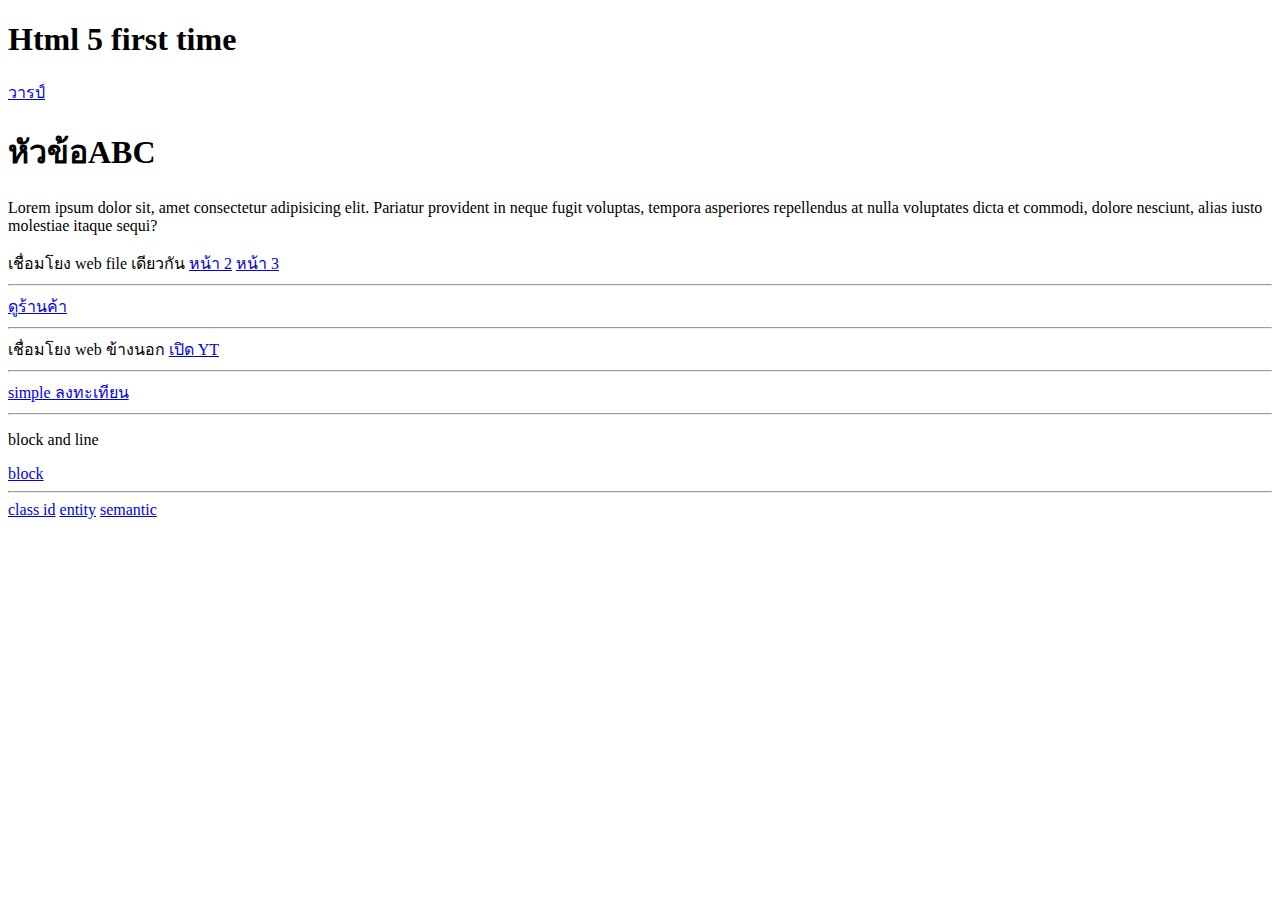
<file: index.html>
<!DOCTYPE html>
<html lang="en">
<head>
    <!--this is the comment-->
    <meta charset="UTF-8">
    <meta http-equiv="X-UA-Compatible" content="IE=edge">
    <meta name="viewport" content="width=device-width, initial-scale=1.0">
    <meta name="description" content="ทดลองเขียน html ของ fluke.ad">
    <mata name="author" content="Adisorn Sancharoen"></mata>
    <meta name="keywords" content="html css">
    <title>Hello mama Hed E young yu E mae</title> <!--หัวข้อหน้า web-->
</head>
<body>
    <h1> Html 5 first time</h1> <!--h1-h6 huge to small-->
    <a href="https://www.youtube.com/watch?v=BXhp9UD_Y1Y&ab_channel=urmycupofmilk" target="_blank"> วารป์ </a> <!--href direct link-->
    <h1> หัวข้อABC</h1>
    <p> Lorem ipsum dolor sit, amet consectetur adipisicing elit. Pariatur provident in neque fugit voluptas, tempora asperiores repellendus at nulla voluptates dicta et commodi, dolore nesciunt, alias iusto molestiae itaque sequi?
    </p>
    <!--internal--> เชื่อมโยง web file เดียวกัน
    <a href="page2.html" target="_blank">หน้า 2</a> <!--target blank คือ new tap-->
    <a href="page3.html" target="_blank">หน้า 3</a>
    <hr>
    <a href="shop/shop.html">ดูร้านค้า</a>
    <hr>
    <!-- external --> เชื่อมโยง web ข้างนอก
    <a href="https://www.youtube.com/watch?v=61VfG_VTWdE&ab_channel=DyruzDepler" target="_blank"> เปิด YT</a>
    <hr>
    <a href="form.html" target="_blank"> simple ลงทะเทียน</a> <!--use form พวกลงทะเบียน-->
    <hr>
    <p>block and line</p>
    <a href="blockvline.html">block</a>
    <hr>
    <a href="classandi.html">class id</a>
    <a href="Entiy.html">entity</a>
    <a href="semantic.html">semantic</a>
    
</body>
</html>
</file>
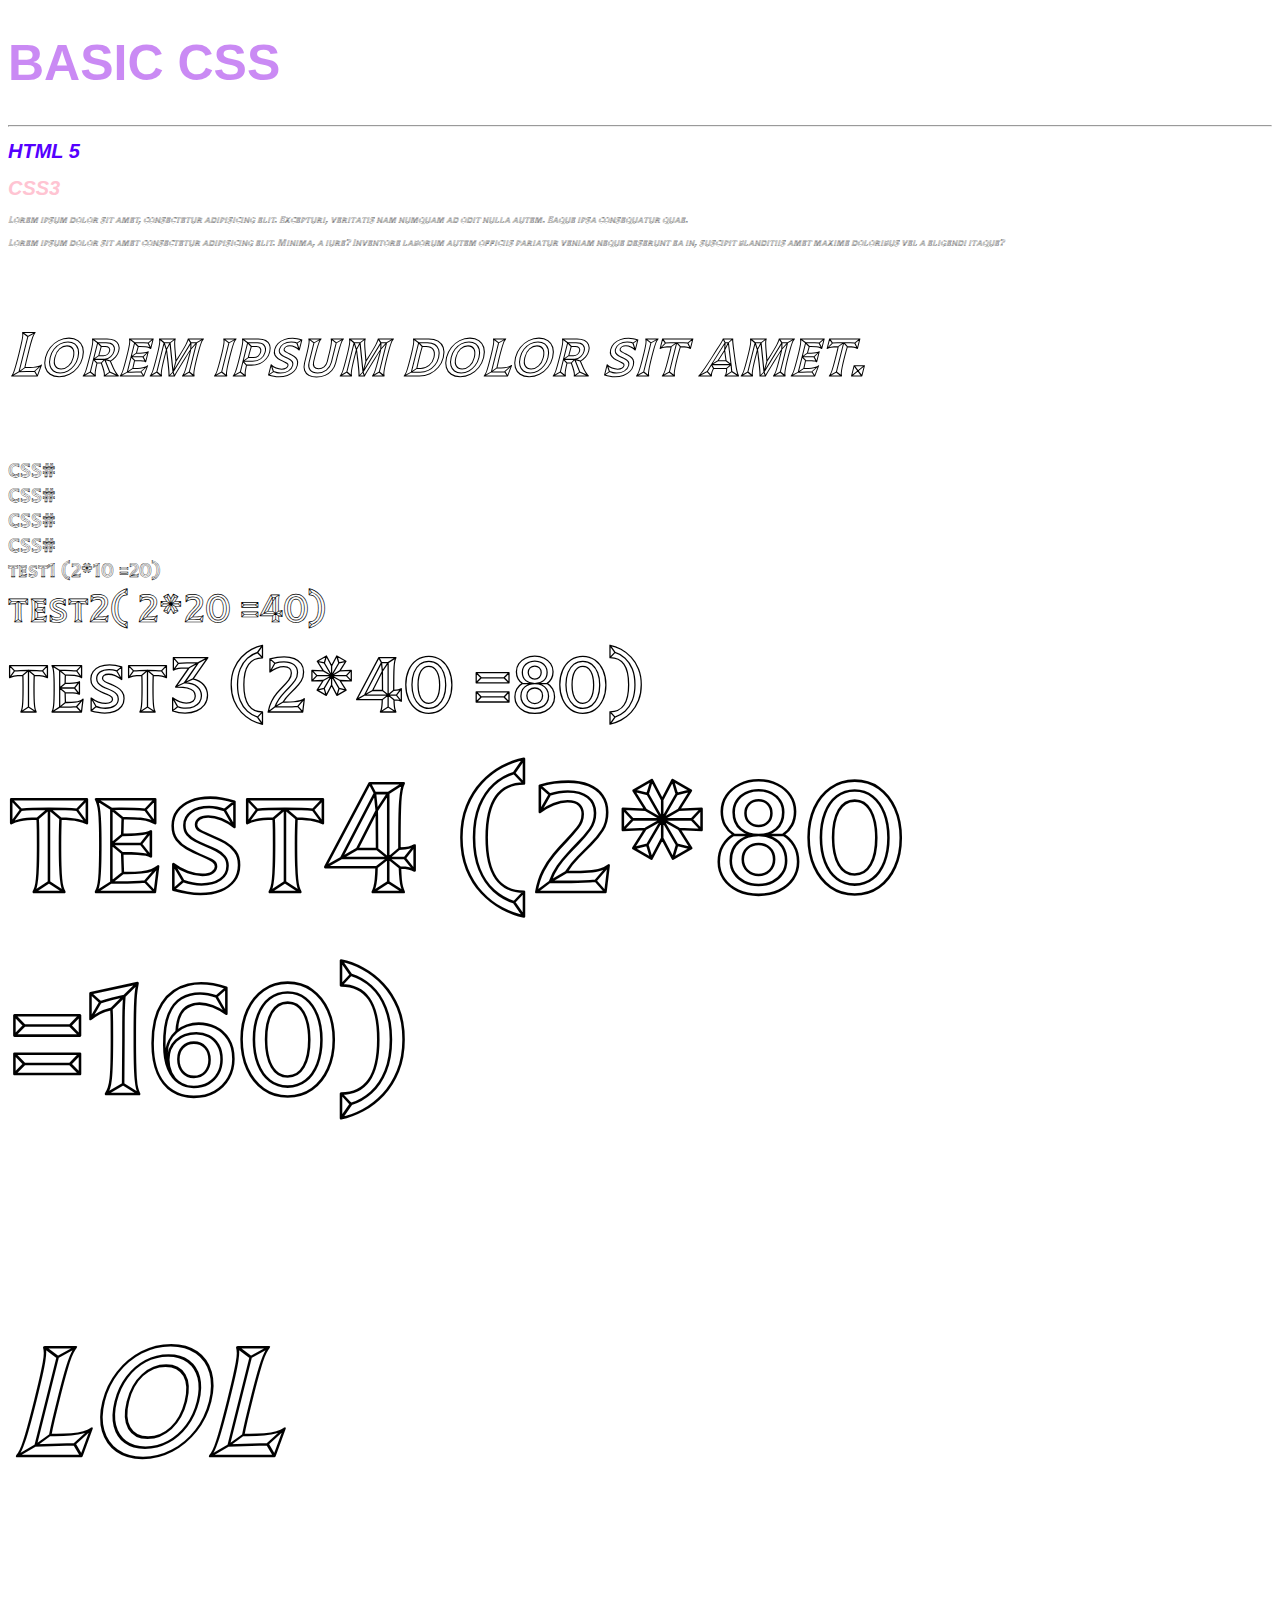
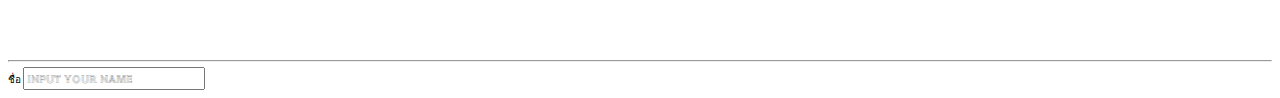
<file: Css/index.html>
<!DOCTYPE html>
<html lang="en">
  <head>
    <meta charset="UTF-8" />
    <meta http-equiv="X-UA-Compatible" content="IE=edge" />
    <meta name="viewport" content="width=device-width, initial-scale=1.0" />
    <title>CSS เบื่องต้น</title>
    <link rel="preconnect" href="https://fonts.googleapis.com" />
    <link rel="preconnect" href="https://fonts.gstatic.com" crossorigin />
    <link
      href="https://fonts.googleapis.com/css2?family=Kablammo&display=swap"
      rel="stylesheet"
    />
    <!-- use instyle.css -->
    <link rel="stylesheet" href="instyle.css" />

    <!-- THIS INTERNAL (Embeded)-->

    <!--element selector-->
    <!-- .naeme is for class-->
    <!-- # is for id -->
    <!--union selector-->

    <!--กำหนดหลาย font ได้ font1,font2,font3 ในตอนไม่รองรับ-->
    <style>
      h1 {
        color: rgba(149, 21, 234, 0.5);
        font-size: 50px;
        font-family: "Gill Sans", "Gill Sans MT", Calibri, "Trebuchet MS",
          sans-serif;
        /* กรณี browser ไม่รับ font 1 2*/
      }

      .title {
        color: rgb(85, 0, 255);
        font-size: 20px;
      }
      #title {
        color: rgb(255, 196, 210);
        font-size: 20px;
      }

      .title,
      #title,
      p {
        font-style: italic;
      }

      p.text {
        font-weight: bolder;
      }
      .message {
        /* px mm in */
        font-size: 4pc;
      }
      div {
        /* time 2 */
        font-size: 2em;
      }
      body {
        font-size: 10px;
      }

      /* * {}มีผลทุก tag --> */
    </style>
  </head>
  <body>
    <!--การกำหนด selector-->
    <h1>BASIC CSS</h1>
    <!-- for line-->
    <hr />

    <!--class-->
    <h1 class="title">HTML 5</h1>

    <!--id can not be the same id-->
    <h1 id="title">CSS3</h1>
    <p>
      Lorem ipsum dolor sit amet, consectetur adipisicing elit. Excepturi,
      veritatis nam numquam ad odit nulla autem. Eaque ipsa consequatur quae.
    </p>
    <p class="text">
      Lorem ipsum dolor sit amet consectetur adipisicing elit. Minima, a iure?
      Inventore laborum autem officiis pariatur veniam neque deserunt ea in,
      suscipit blanditiis amet maxime doloribus vel a eligendi itaque?
    </p>
    <p class="message">Lorem ipsum dolor sit amet.</p>

    <div>CSS#</div>
    <div>CSS#</div>
    <div>CSS#</div>
    <div>CSS#</div>

    <div>
      test1 (2*10 =20)
      <div>
        test2( 2*20 =40)
        <div>
          test3 (2*40 =80)
          <div>test4 (2*80 =160)</div>
        </div>
      </div>
    </div>
    <!--check that px is the same value-->
    <p style="font-size: 160px">LOL</p>

    <hr />
    <form action="">
      <label for="">ชื่อ</label>
      <input type="text" placeholder="input your name" />
      <!--font family-->
    </form>
  </body>
</html>
</file>
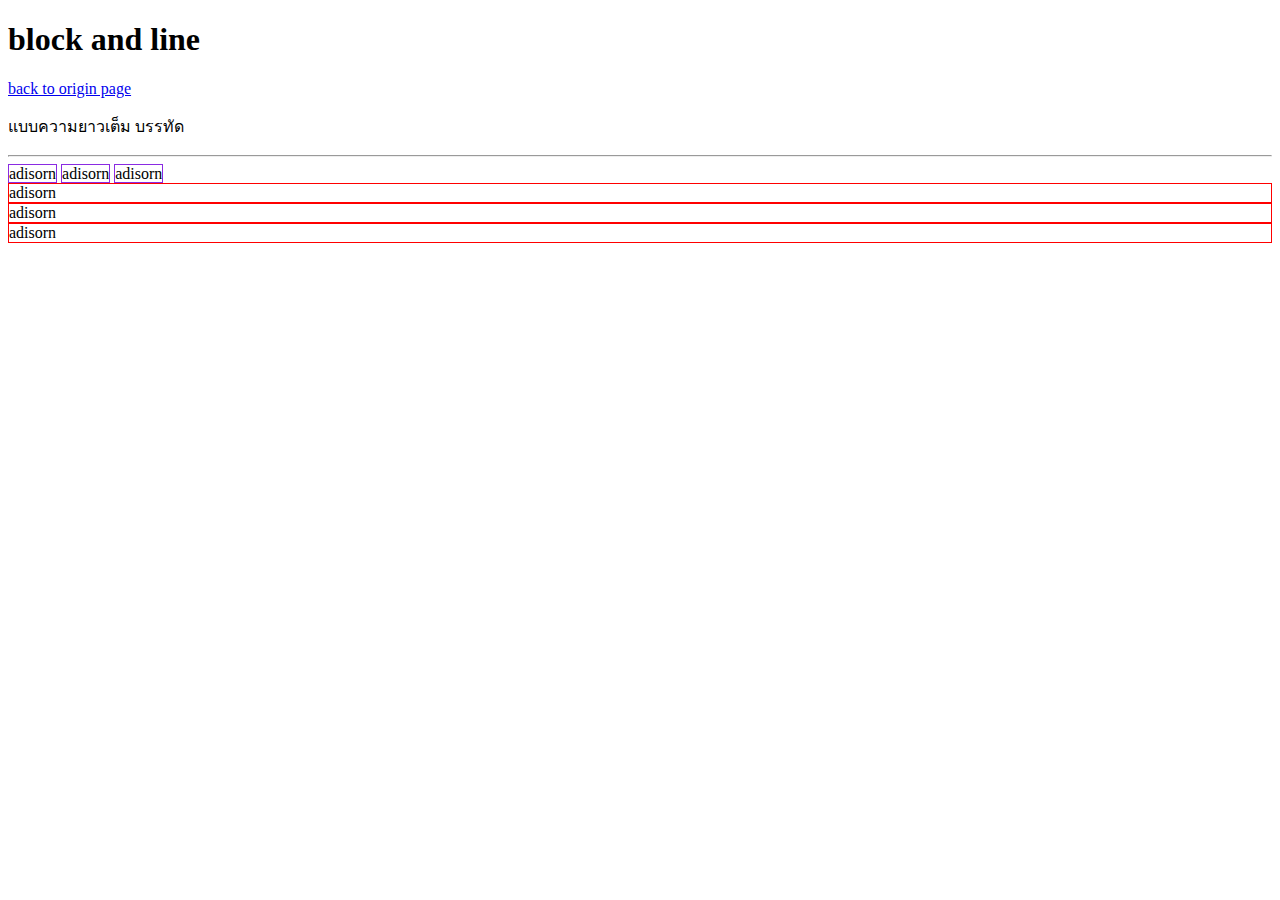
<file: blockvline.html>
<!DOCTYPE html>
<html lang="en">
<head>
    <meta charset="UTF-8">
    <meta http-equiv="X-UA-Compatible" content="IE=edge">
    <meta name="viewport" content="width=device-width, initial-scale=1.0">
    <title>Document</title>
    <style> 
        div{
            border: 1px solid red;
        }
        span{
            border: 1px solid blueviolet;
        }
    </style>
</head>
<body>
    <h1 color="yellow">block and line</h1>
    <a href="index.html">back to origin page</a>
    <p>แบบความยาวเต็ม บรรทัด</p>
    <hr>
    <span>adisorn</span> <!--not full-->
    <span>adisorn</span>
    <span>adisorn</span>

    <div>adisorn</div> <!--full-->
    <div>adisorn</div>
    <div>adisorn</div>
    
</body>
</html>
</file>
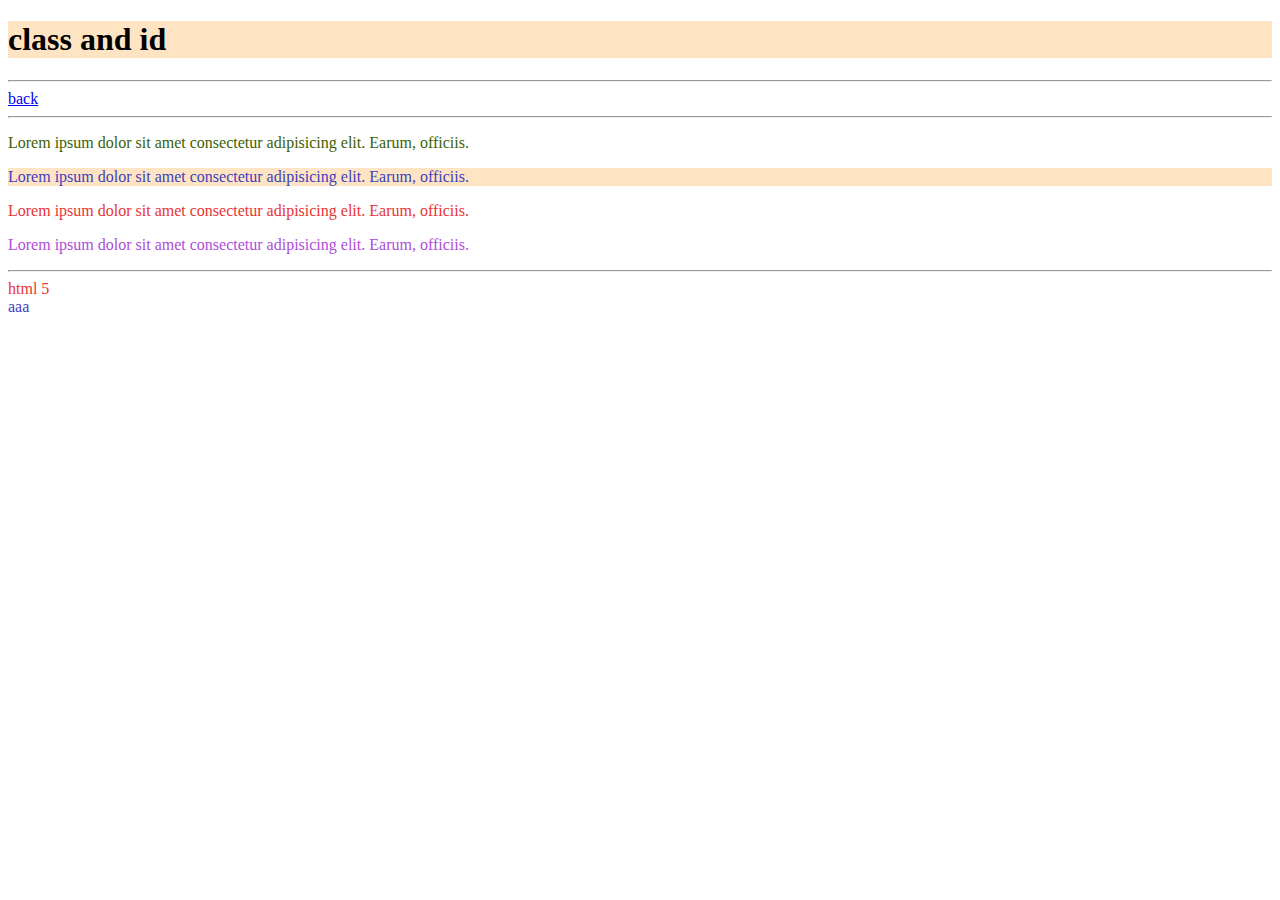
<file: classandi.html>
<!DOCTYPE html>
<html lang="en">
<head>
    <meta charset="UTF-8">
    <meta http-equiv="X-UA-Compatible" content="IE=edge">
    <meta name="viewport" content="width=device-width, initial-scale=1.0">
    <title>Document</title>
    <style> 
        p{
            color: rgb(174, 76, 219);
        }
        .a{ 
            color: rgb(233, 52, 52);
        }
        .b{
            background-color: bisque;
        }
        #a{
            color: rgb(60, 97, 4);
        }
        #b{
            color: rgb(64, 64, 190);
        }
       
    </style>
</head>
<body>
    <h1 class="b">class and id</h1>
    <hr>
    <a href="index.html">back</a>
    <hr>
    <p class="a" id="a">Lorem ipsum dolor sit amet consectetur adipisicing elit. Earum, officiis.</p> <!--class can be the same-->
    <p class="b" id="b">Lorem ipsum dolor sit amet consectetur adipisicing elit. Earum, officiis.</p>
    <p class="a" id="c">Lorem ipsum dolor sit amet consectetur adipisicing elit. Earum, officiis.</p>
    <p id="d">Lorem ipsum dolor sit amet consectetur adipisicing elit. Earum, officiis.</p> <!--id can not be the same ควรจะไม่ซ่ำกันจะดีกว่า-->
    <hr>
    <div class="a">
        html 5
    </div>
    <span id="b">
        aaa
    </span>
</html>
</file>
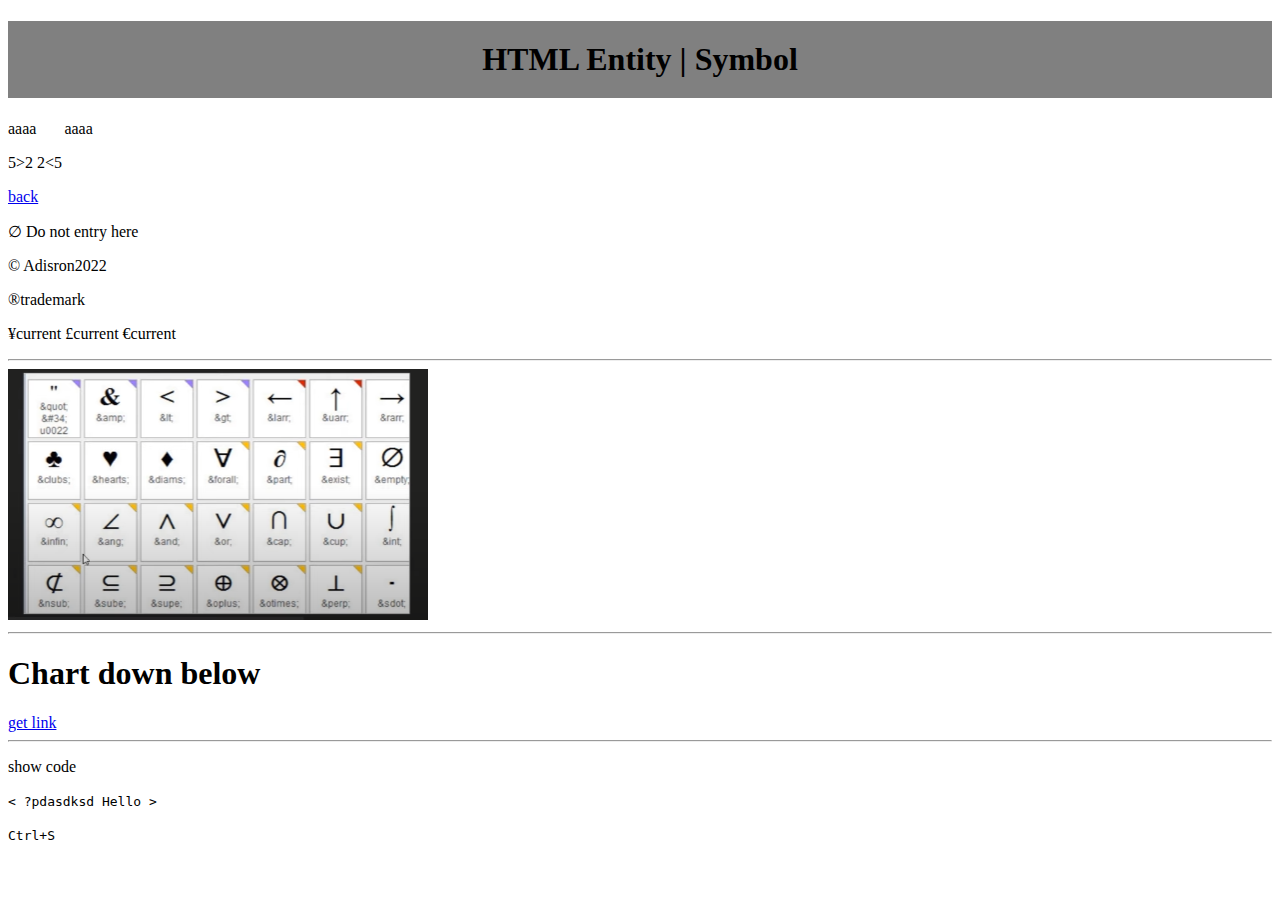
<file: Entiy.html>
<!DOCTYPE html> <!--entity คือพวกอักษรพิเศษ-->
<html lang="en">
<head>
    <meta charset="UTF-8">
    <meta http-equiv="X-UA-Compatible" content="IE=edge">
    <meta name="viewport" content="width=device-width, initial-scale=1.0">
    <title>Document</title>
    <style>
        .a{
            background-color: grey;
            padding: 20px;
        }
    </style>
</head>
<body>
    <h1 class="a" align="center">HTML Entity | Symbol</h1>
    <p >aaaa&nbsp;&nbsp;&nbsp;&nbsp;&nbsp;&nbsp;&nbsp;aaaa</p> <!--ทำให้มี space-->
    <p>5&gt;2 2&lt;5</p>
    <a href="index.html">back</a>
    <p>&empty; Do not entry here</p>
    <p> &copy; Adisron2022</p> <!--coppyright-->
    <p> &reg;trademark</p>
    <p> &yen;current &pound;current &euro;current</p>
    <hr>
    <img src="imagi/text.png">
    <hr>
    <h1>Chart down below</h1>
    <a href="https://tools.w3cub.com/html-entities" target="_blank">get link</a>
    <hr>
    <p>show code</p>
    <code>
        &lt; ?pdasdksd Hello &gt;
    </code>
    <p>
        <kbd>Ctrl+S</kbd>
    </p>
    
</body>
</html>
</file>
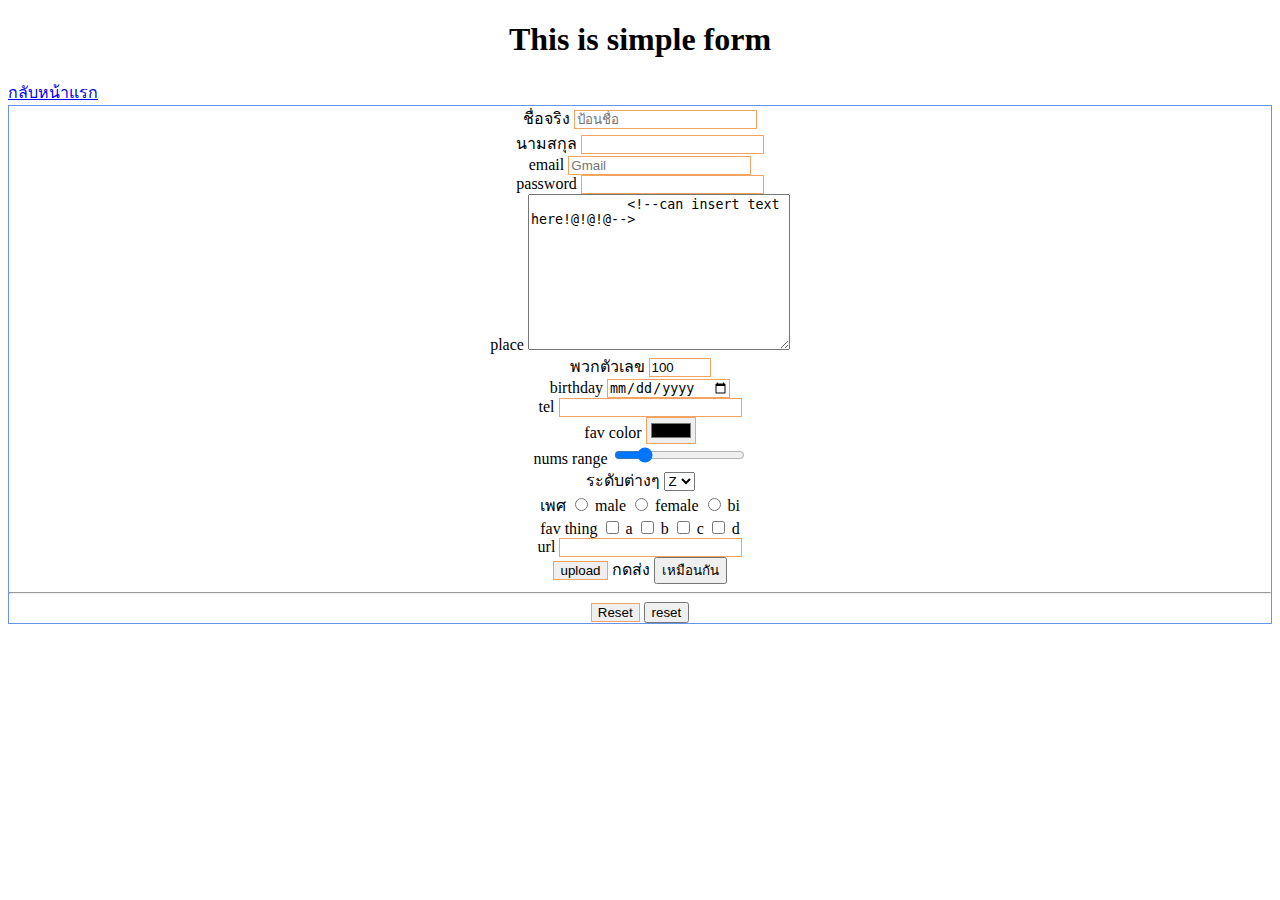
<file: form.html>
<!DOCTYPE html>
<html lang="en">
<head>
    <meta charset="UTF-8">
    <meta http-equiv="X-UA-Compatible" content="IE=edge">
    <meta name="viewport" content="width=device-width, initial-scale=1.0">
    <title>Document</title>
    <style>
        form{
            border:1px solid cornflowerblue ;
        }
        input{
            border: 1px solid sandybrown;
        }
    </style> <!-- check that กินพท เต็ม บรรทัด-->
</head>
<body>
    <h1 align="center">This is simple form</h1>
    <a href="index.html"่>กลับหน้าแรก</a>
    <form align="center">
        <div>
            <label for="firstname">ชื่อจริง</label> <!-- กำหนดป้ายชือของช่องรับ input-->
            <input type="txet" name="fname" placeholder="ป้อนชื่อ" > <!-- รับ input เป็น text--> <!--placeholder describe ใน text fill-->
        </div> 
        <div>
            <label for="lastname">นามสกุล</label> <!-- กำหนดป้ายชือของช่องรับ input-->
            <input type="txet" name="lname"> <!-- รับ input เป็น text-->
        </div>
        <div>
            <label for="lastname">email</label> <!-- กำหนดป้ายชือของช่องรับ input-->
            <input type="email" name="lname" placeholder="Gmail"> <!-- รับ input เป็น text-->
        </div>
        <div>
            <label for="lastname">password</label> <!-- กำหนดป้ายชือของช่องรับ input-->
            <input type="password" name="password"> <!-- รับ input เป็น text-->
        </div>
        <div>
            <label for="">place</label>
            <textarea name="" cols="30" rows="10">
            <!--can insert text here!@!@!@-->
            </textarea> <!--cols แนวตั่ง--> <!-- text area-->
        </div>
        <div>
            <label for="">พวกตัวเลข</label> <!-- read only เปลี่ยนไม่ได้-->
            <input type="number" name="age" min="0" max="200" value="100" readonly> <!--type number พวกตัวเลขกำหนด min max ได้-->
            <!--value กำหนดเลย-->
        </div>
        <div>
            <label for="">birthday</label>
            <input type="date" name="birthdate"> 
            
        <div>
            <label for="">tel</label>
            <input type="tel" name="tel"> 
            
        <div>
            <label for="">fav color</label>
            <input type="color" name="color"> 
           
        </div>
        <div>
            <label for="">nums range</label>
            <input type="range" name="range" value="20"> 
            <!--value กำหนดเลย-->
        </div>
        <div>
            <label for="">ระดับต่างๆ</label> 
            <select name="edu" id=""> <!-- แบบให้กด select เอาเอง-->
                <option value="ปริญญาตรี">x</option>
                <option value="y">y</option>
                <option value="Z" selected>Z</option> <!-- selected เลือกไว้เรืมต้น-->
            </select>
            
        </div>
        <div>
            <label for="">เพศ</label>
            <input type="radio" name="gender"> male <!-- radio คือ choice เดียว--> <!--naemจัดอยู่ same groupl-->
            <input type="radio" name="gender"> female
            <input type="radio" name="gender"> bi
        </div>
        <div> <!-- แบบติ๋กถูก checkbox-->
            <label for="">fav thing</label>
            <input type="checkbox" name="favth"> a
            <input type="checkbox" name="favth"> b
            <input type="checkbox" name="favth"> c
            <input type="checkbox" name="favth"> d

        </div>
        <div> <!--แนบของ-->
            <label for="">url</label>
            <input type="url" required> <!--require ทำให้ต่องใส่-->
        </div>
        <div> <!-- summit bottom-->
            <!--require ทำให้ต่องใส่-->
            <input type="submit" value="upload"> กดส่ง <!--การส่ง data ไปประมวล-->
            <button type="submit">เหมือนกัน</button> <!-- ทำปุ่มได้เหมือนกัน-->
            <hr>
            <input type="reset"> <!--reset แบบ form-->
            <button type="reset">reset</botton>
        </div>
    </form>

    
</body>
</html>
</file>
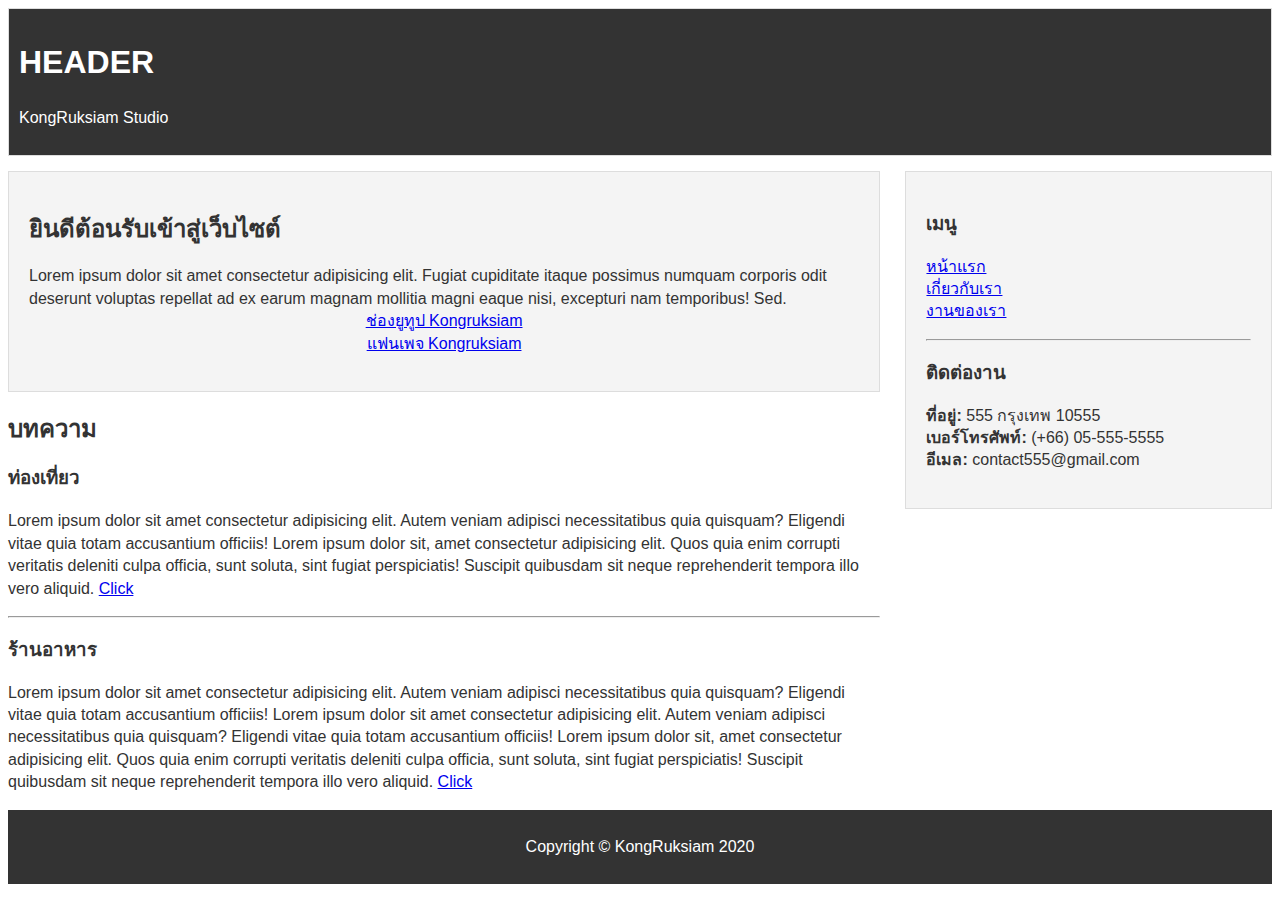
<file: semantic(Before).html>
<!DOCTYPE html>
<html lang="en">
  <head>
    <meta charset="UTF-8" />
    <meta name="viewport" content="width=device-width, initial-scale=1.0" />
    <meta http-equiv="X-UA-Compatible" content="ie=edge" />
    <title>HTML5 Semantic</title>
    <style>
      * {
        box-sizing: border-box;
      }

      ul {
        padding: 0;
        list-style: none;
      }

      body {
        font-family: Arial, Helvetica, sans-serif;
        color: #333;
        line-height: 1.4;
      }

      #header {
        margin-bottom: 15px;
        background: #333;
        color: #fff;
        padding: 10px;
      }

      #main {
        float: left;
        width: 69%;
      }

      #sidebar {
        float: right;
        width: 29%;
      }

      .clr {
        clear: both;
      }

      #footer {
        background: #333;
        color: #fff;
        padding: 10px;
      }

      .text-center {
        display: block;
        text-align: center;
      }

      .card {
        border: 1px solid #ddd;
        background: #f4f4f4;
        padding: 20px;
        margin-bottom: 10px;
      }
    </style>
  </head>
  <body>
    <!-- Header -->
    <div id="header" class="card">
      <h1>HEADER</h1>
      <p>KongRuksiam Studio</p>
    </div>

    <!-- Main Content -->
    <div id="main">
      <!-- Welcome Section -->
      <div id="welcome" class="card">
        <h2>ยินดีต้อนรับเข้าสู่เว็บไซต์</h2>
        <p>
          Lorem ipsum dolor sit amet consectetur adipisicing elit. Fugiat
          cupiditate itaque possimus numquam corporis odit deserunt voluptas
          repellat ad ex earum magnam mollitia magni eaque nisi, excepturi nam
          temporibus! Sed. <br />
          <a href="#" class="text-center">ช่องยูทูป Kongruksiam</a>
          <a href="#" class="text-center">แฟนเพจ Kongruksiam</a>
        </p>
      </div>
      <!-- Blog Section -->
      <div id="blog">
        <h2>บทความ</h2>
        <!-- Article One -->
        <div class="article">
          <h3>ท่องเที่ยว</h3>
          <p>
            Lorem ipsum dolor sit amet consectetur adipisicing elit. Autem
            veniam adipisci necessitatibus quia quisquam? Eligendi vitae quia
            totam accusantium officiis!
            Lorem ipsum dolor sit, amet consectetur adipisicing elit. 
            Quos quia enim corrupti veritatis deleniti culpa officia, sunt soluta, 
            sint fugiat perspiciatis! Suscipit quibusdam sit neque reprehenderit tempora illo vero aliquid.
            <a href="#">Click</a>
          </p>
        </div>
        <hr>
        <!-- Article Two -->
        <div class="article">
          <h3>ร้านอาหาร</h3>
          <p>
            Lorem ipsum dolor sit amet consectetur adipisicing elit. Autem
            veniam adipisci necessitatibus quia quisquam? Eligendi vitae quia
            totam accusantium officiis!
            Lorem ipsum dolor sit amet consectetur adipisicing elit. Autem
            veniam adipisci necessitatibus quia quisquam? Eligendi vitae quia
            totam accusantium officiis!
            Lorem ipsum dolor sit, amet consectetur adipisicing elit. 
            Quos quia enim corrupti veritatis deleniti culpa officia, sunt soluta, 
            sint fugiat perspiciatis! Suscipit quibusdam sit neque reprehenderit tempora illo vero aliquid.
            <a href="#">Click</a>
          </p>
        </div>
      </div>
    </div>

    <!-- Sidebar-->
    <div id="sidebar" class="card">
      <h3>เมนู</h3>
      <!-- Navigation -->
      <ul id="main-nav">
        <li><a href="#">หน้าแรก</a></li>
        <li><a href="#">เกี่ยวกับเรา</a></li>
        <li><a href="#">งานของเรา</a></li>
      </ul>
      <hr />
      <h3>ติดต่องาน</h3>
      <ul>
        <li><strong>ที่อยู่:</strong> 555 กรุงเทพ 10555</li>
        <li><strong>เบอร์โทรศัพท์:</strong> (+66) 05-555-5555</li>
        <li><strong>อีเมล:</strong> contact555@gmail.com</li>
      </ul>
    </div>

    <div class="clr"></div>

    <!-- Footer -->
    <div id="footer">
      <p class="text-center">Copyright &copy; KongRuksiam 2020</p>
    </div>
  </body>
</html>
</file>
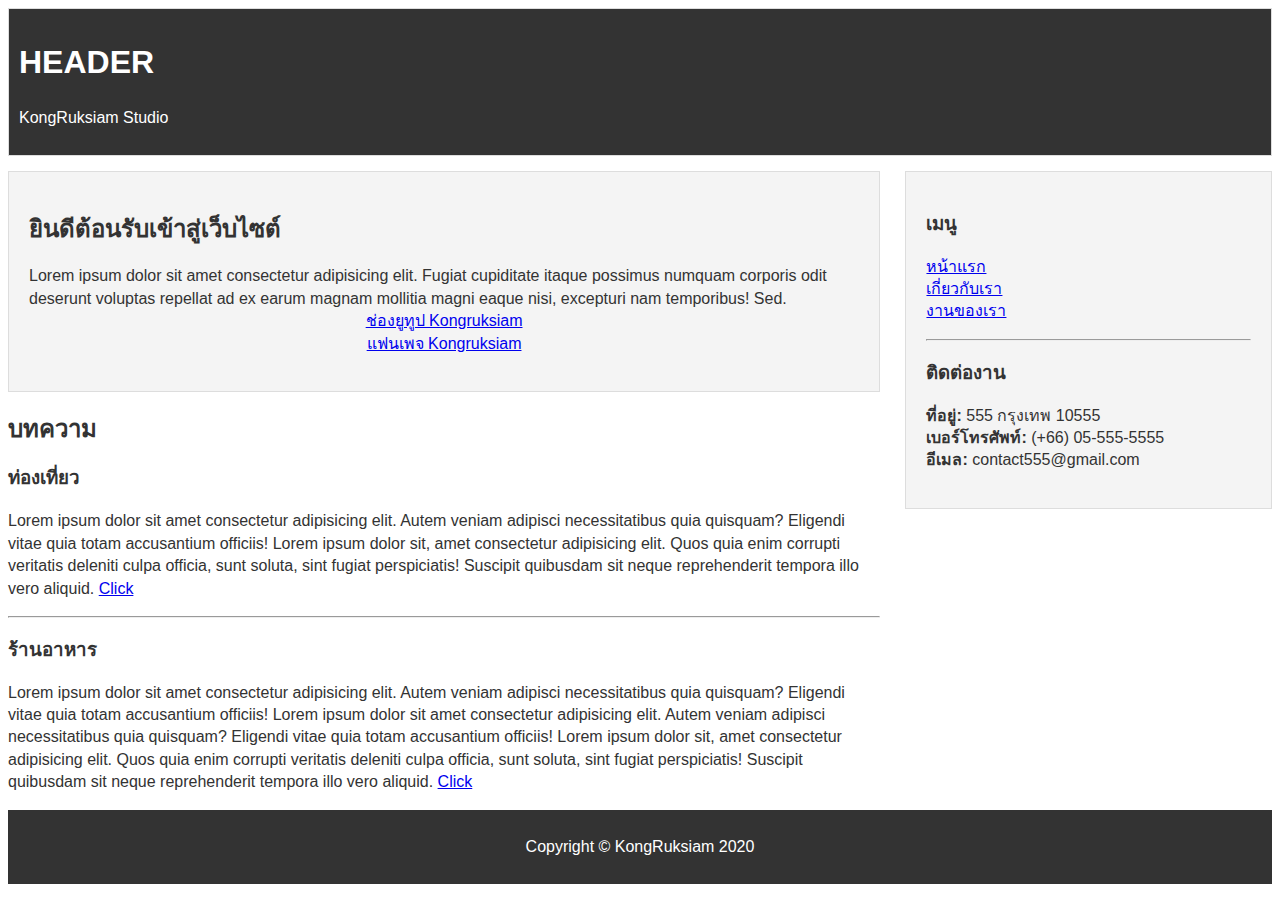
<file: semantic.html>
<!DOCTYPE html>
<html lang="en">
  <head>
    <meta charset="UTF-8" />
    <meta name="viewport" content="width=device-width, initial-scale=1.0" />
    <meta http-equiv="X-UA-Compatible" content="ie=edge" />
    <title>HTML5 Semantic</title>
    <style>
      * {
        box-sizing: border-box;
      }

      ul {
        padding: 0;
        list-style: none;
      }

      body {
        font-family: Arial, Helvetica, sans-serif;
        color: #333;
        line-height: 1.4;
      }

      #header {
        margin-bottom: 15px;
        background: #333;
        color: #fff;
        padding: 10px;
      }

      #main {
        float: left;
        width: 69%;
      }

      #sidebar {
        float: right;
        width: 29%;
      }

      .clr {
        clear: both;
      }

      #footer {
        background: #333;
        color: #fff;
        padding: 10px;
      }

      .text-center {
        display: block;
        text-align: center;
      }

      .card {
        border: 1px solid #ddd;
        background: #f4f4f4;
        padding: 20px;
        margin-bottom: 10px;
      }
    </style>
  </head>
  <body>
    <!-- Header -->
    <header id="header" class="card">
      <h1>HEADER</h1>
      <p>KongRuksiam Studio</p>
    </header>

    <!-- Main Content -->
    <main id="main">
      <!-- Welcome Section -->
      <section id="welcome" class="card">
        <h2>ยินดีต้อนรับเข้าสู่เว็บไซต์</h2>
        <p>
          Lorem ipsum dolor sit amet consectetur adipisicing elit. Fugiat
          cupiditate itaque possimus numquam corporis odit deserunt voluptas
          repellat ad ex earum magnam mollitia magni eaque nisi, excepturi nam
          temporibus! Sed. <br />
          <a href="#" class="text-center">ช่องยูทูป Kongruksiam</a>
          <a href="#" class="text-center">แฟนเพจ Kongruksiam</a>
        </p>
      </section>
      <!-- Blog Section -->
      <section id="blog">
        <h2>บทความ</h2>
        <!-- Article One -->
        <div class="article">
          <h3>ท่องเที่ยว</h3>
          <p>
            Lorem ipsum dolor sit amet consectetur adipisicing elit. Autem
            veniam adipisci necessitatibus quia quisquam? Eligendi vitae quia
            totam accusantium officiis!
            Lorem ipsum dolor sit, amet consectetur adipisicing elit. 
            Quos quia enim corrupti veritatis deleniti culpa officia, sunt soluta, 
            sint fugiat perspiciatis! Suscipit quibusdam sit neque reprehenderit tempora illo vero aliquid.
            <a href="#">Click</a>
          </p>
        </div>
        <hr>
        <!-- Article Two -->
        <article class="article">
          <h3>ร้านอาหาร</h3>
          <p>
            Lorem ipsum dolor sit amet consectetur adipisicing elit. Autem
            veniam adipisci necessitatibus quia quisquam? Eligendi vitae quia
            totam accusantium officiis!
            Lorem ipsum dolor sit amet consectetur adipisicing elit. Autem
            veniam adipisci necessitatibus quia quisquam? Eligendi vitae quia
            totam accusantium officiis!
            Lorem ipsum dolor sit, amet consectetur adipisicing elit. 
            Quos quia enim corrupti veritatis deleniti culpa officia, sunt soluta, 
            sint fugiat perspiciatis! Suscipit quibusdam sit neque reprehenderit tempora illo vero aliquid.
            <a href="#">Click</a>
          </p>
        </article>
      </section>
    </main>

    <!-- Sidebar-->
    <aside id="sidebar" class="card"> <!--nav ส่วนมากเมนูบ้่านบน aside ด้านช้าง-->
      <h3>เมนู</h3>
      <!-- Navigation -->
      <ul id="main-nav">
        <li><a href="#">หน้าแรก</a></li>
        <li><a href="#">เกี่ยวกับเรา</a></li>
        <li><a href="#">งานของเรา</a></li>
      </ul>
      <hr />
      <h3>ติดต่องาน</h3>
      <ul>
        <li><strong>ที่อยู่:</strong> 555 กรุงเทพ 10555</li>
        <li><strong>เบอร์โทรศัพท์:</strong> (+66) 05-555-5555</li>
        <li><strong>อีเมล:</strong> contact555@gmail.com</li>
      </ul>
    </aside>

    <section class="clr"></section> <!-- or div-->

    <!-- Footer -->
    <footer id="footer">
      <p class="text-center">Copyright &copy; KongRuksiam 2020</p>
    </div>
    </footer>
</html>
</file>
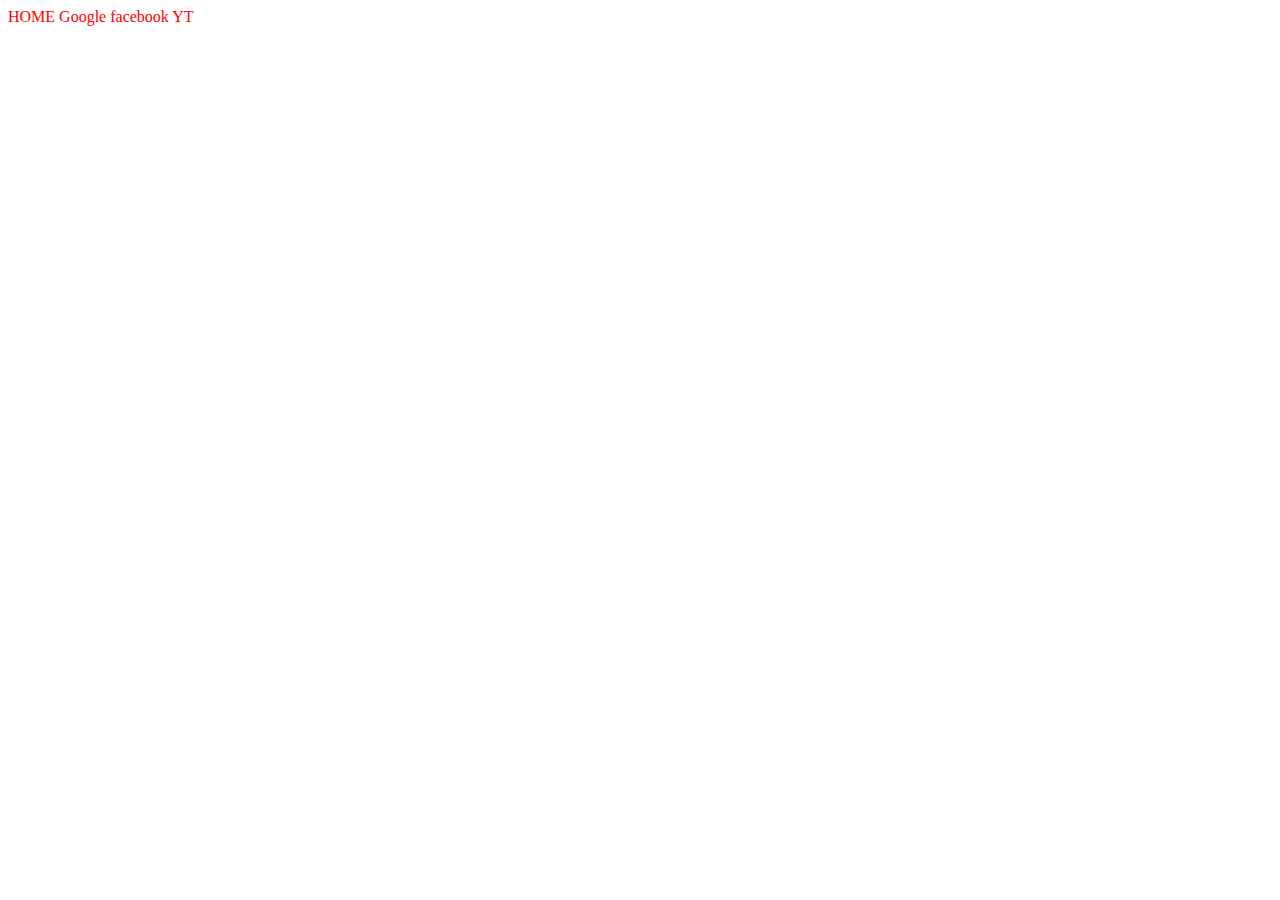
<file: Css/linkstyle.html>
<!DOCTYPE html>
<html lang="en">
  <head>
    <meta charset="UTF-8" />
    <meta http-equiv="X-UA-Compatible" content="IE=edge" />
    <meta name="viewport" content="width=device-width, initial-scale=1.0" />
    <title>Document</title>
    <style>
      a {
        /*for remove underline*/
        text-decoration: none;
      }
      a:link {
        /*for style not click yet*/
        color: red;
      }
      a:visited {
        color: black;
      }
      a:hover {
        /*for when วางบน link*/
        color: yellowgreen;
      }
      a:active {
        /*when alredey click*/
        color: blue;
      }
    </style>
  </head>
  <body>
    <a href="/Home">HOME</a>
    <a href="http://www.google.com">Google</a>
    <a href="http://www.facebook.com">facebook</a>
    <a href="#">YT</a>
  </body>
</html>
</file>
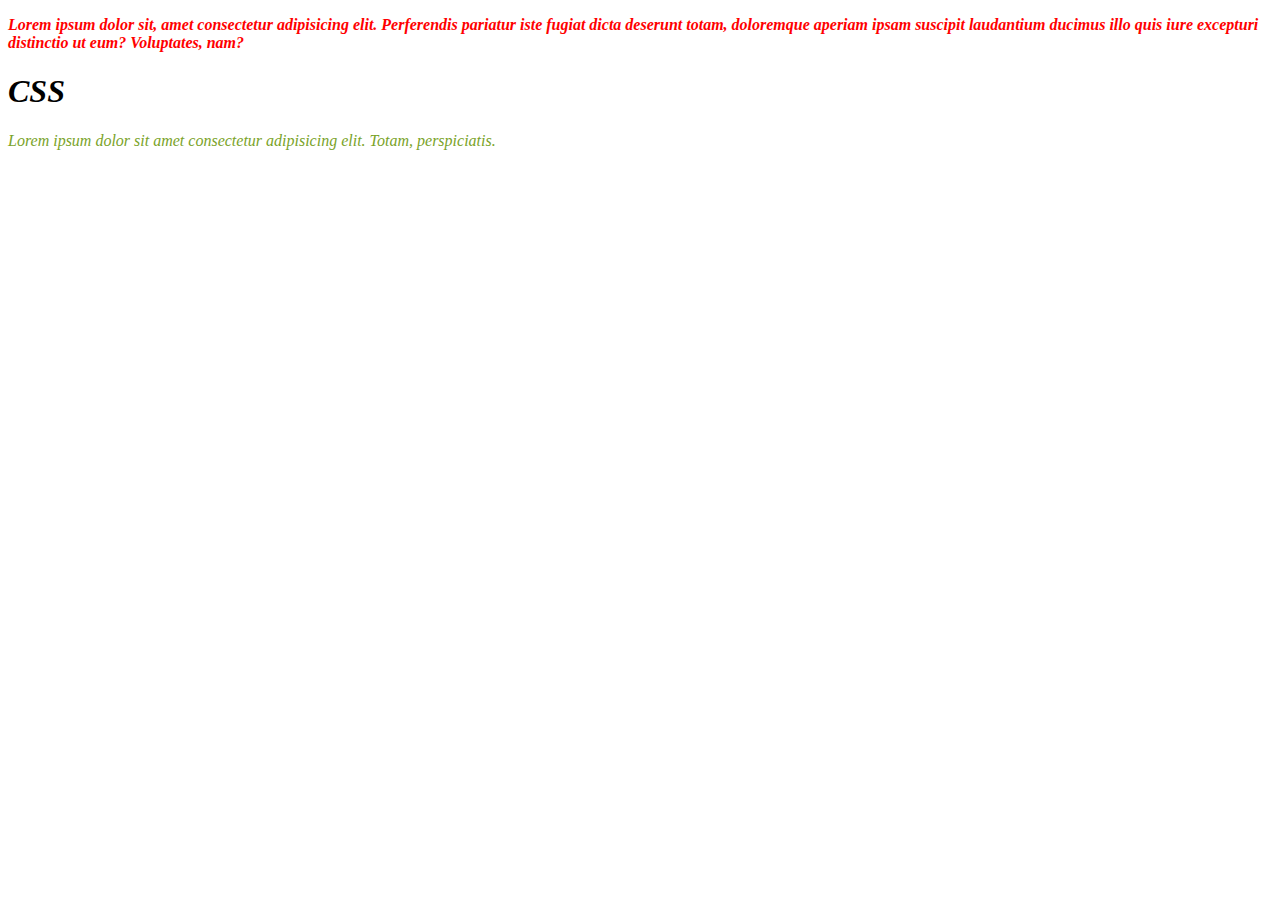
<file: Css/main.html>
<!DOCTYPE html>
<html lang="en">
  <head>
    <meta charset="UTF-8" />
    <meta http-equiv="X-UA-Compatible" content="IE=edge" />
    <meta name="viewport" content="width=device-width, initial-scale=1.0" />
    <title>CSS format</title>
    <style>
      /* internal emded */
      p {
        font-style: italic;
      }
    </style>
    <!-- link css-->
    <!--This file used style.css-->
    <link rel="stylesheet" href="style.css" />
  </head>
  <body>
    <!--inline-->
    <p style="color: red; font-weight: bolder">
      Lorem ipsum dolor sit, amet consectetur adipisicing elit. Perferendis
      pariatur iste fugiat dicta deserunt totam, doloremque aperiam ipsam
      suscipit laudantium ducimus illo quis iure excepturi distinctio ut eum?
      Voluptates, nam?
    </p>
    <h1 class="title">CSS</h1>
    <p id="message">
      Lorem ipsum dolor sit amet consectetur adipisicing elit. Totam,
      perspiciatis.
    </p>
  </body>
</html>
</file>
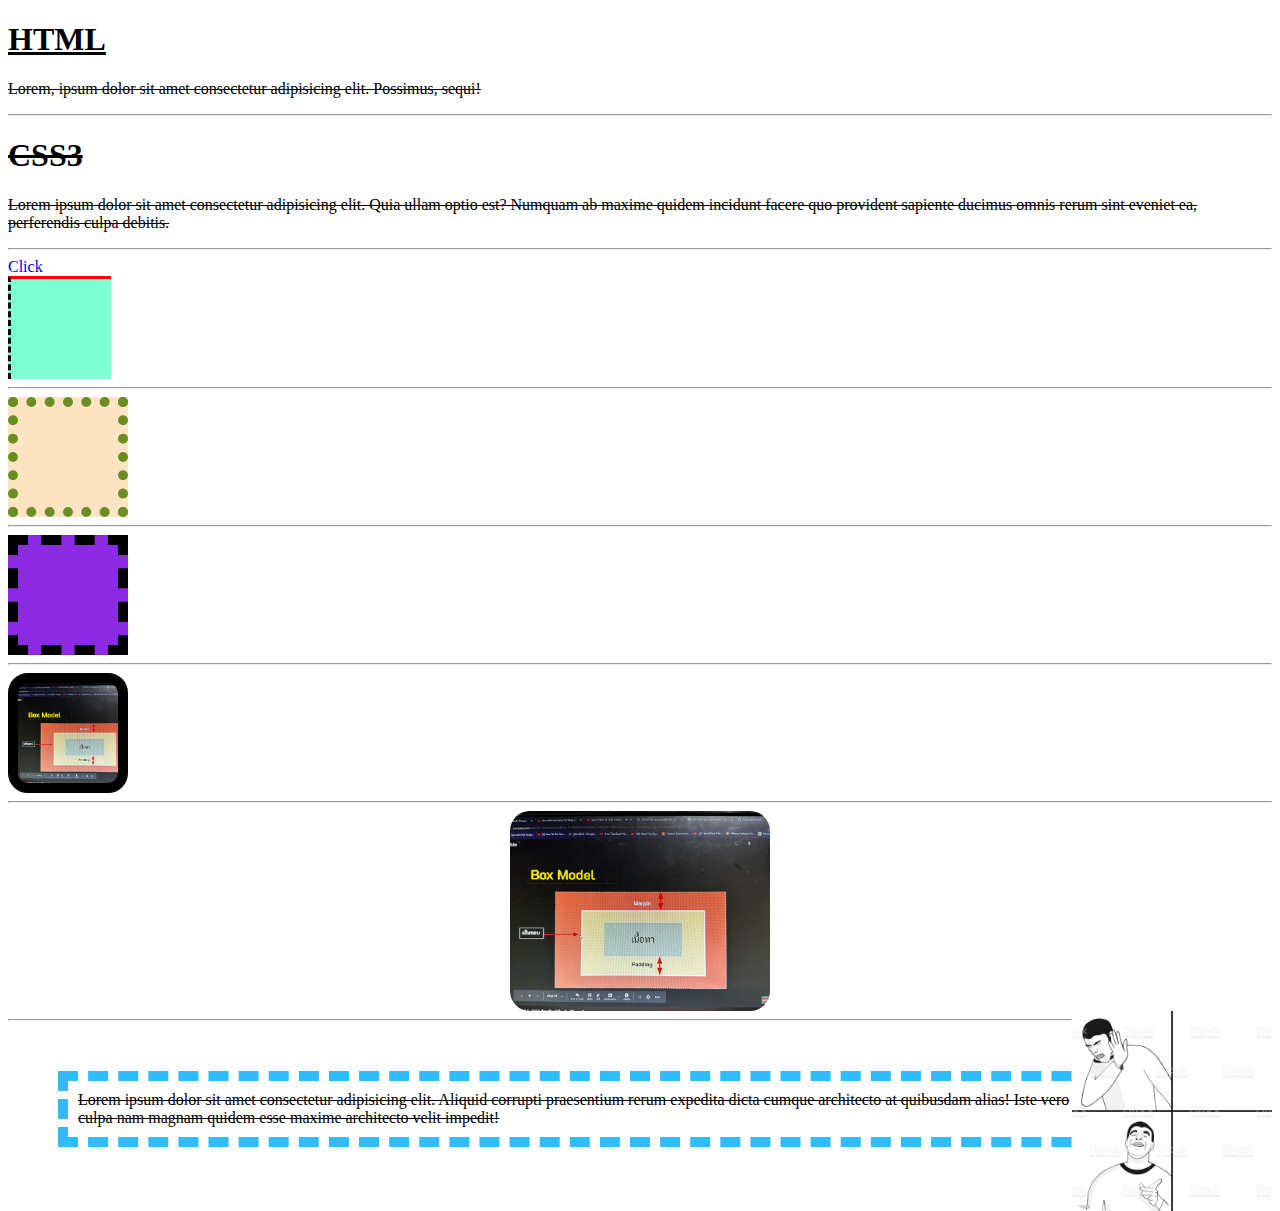
<file: Css/Text-Decaration.html>
<!DOCTYPE html>
<html lang="en">
  <head>
    <meta charset="UTF-8" />
    <meta http-equiv="X-UA-Compatible" content="IE=edge" />
    <meta name="viewport" content="width=device-width, initial-scale=1.0" />
    <title>Document</title>
    <!-- none[ค่าว่าง] underline[เส้นใต้] overline[ขีดเหนือข้อความ] line-through[เส้นทับข้อความ]-->
    <!--Text aligh [left,right,center,justify(กระจาย)]-->
    <style>
      .title {
        text-decoration: underline;
      }
      #title {
        text-decoration: line-through;
      }
      p {
        text-decoration: line-through;
      }
      a {
        text-decoration: none;
      }
      div {
        width: 100px;
        height: 100px;
      }
      .box-1 {
        background-color: aquamarine;
        border-top-style: solid;
        border-left-style: dashed;
        border-top-color: red;
      }
      .box-2 {
        background-color: bisque;
        border: dotted 10px olivedrab;
      }
      .box-3 {
        background-color: blueviolet;
        border: dashed 10px black;
      }
      .box-4 {
        background-color: blue;
        border: solid 10px;
        border-radius: 20px;
        background-image: url("image/box-model.JPG");
        background-size: cover;
        background-repeat: no-repeat;
        /*if background have more than 1 pic use this code to fix it :)*/
      }
      #one {
        /*make pic go center!!!*/
        height: 200px;
        border-radius: 20px;
        margin-left: auto;
        margin-right: auto;
        display: block;
      }
      #two {
        height: 200px;
        border-radius: 20px;
        float: right;
        /*this make look like โฆษณา web พนัน*/
      }
      .dec {
        border: 10px dashed rgb(47, 189, 255);
        padding: 10px;
        margin: 50px;
        /*from border to border make space*/
        /*margin top right bottom left for short way*/
      }
      body {
        background-image: url("https://upload.wikimedia.org/wikipedia/commons/thumb/e/e7/Everest_North_Face_toward_Base_Camp_Tibet_Luca_Galuzzi_2006.jpg/1920px-Everest_North_Face_toward_Base_Camp_Tibet_Luca_Galuzzi_2006.jpg");
        background-attachment: fixed;
        /*for fix background when scroll web*/
      }
    </style>
  </head>
  <body>
    <h1 class="title">HTML</h1>
    <p>
      Lorem, ipsum dolor sit amet consectetur adipisicing elit. Possimus, sequi!
    </p>
    <hr />
    <h1 id="title">CSS3</h1>
    <p>
      Lorem ipsum dolor sit amet consectetur adipisicing elit. Quia ullam optio
      est? Numquam ab maxime quidem incidunt facere quo provident sapiente
      ducimus omnis rerum sint eveniet ea, perferendis culpa debitis.
    </p>
    <hr />
    <a href="#">Click</a>

    <!--border-->
    <div class="box-1"></div>
    <hr />
    <div class="box-2"></div>
    <hr />
    <div class="box-3"></div>
    <hr />
    <div class="box-4"></div>
    <hr />
    <img src="image/box-model.JPG" alt="explain" id="one" />
    <img src="image/meme.jpeg" alt=" alt="grabling" id="two">

    <hr />
    <p class="dec">
      Lorem ipsum dolor sit amet consectetur adipisicing elit. Aliquid corrupti
      praesentium rerum expedita dicta cumque architecto at quibusdam alias!
      Iste vero culpa nam magnam quidem esse maxime architecto velit impedit!
    </p>
  </body>
</html>
</file>
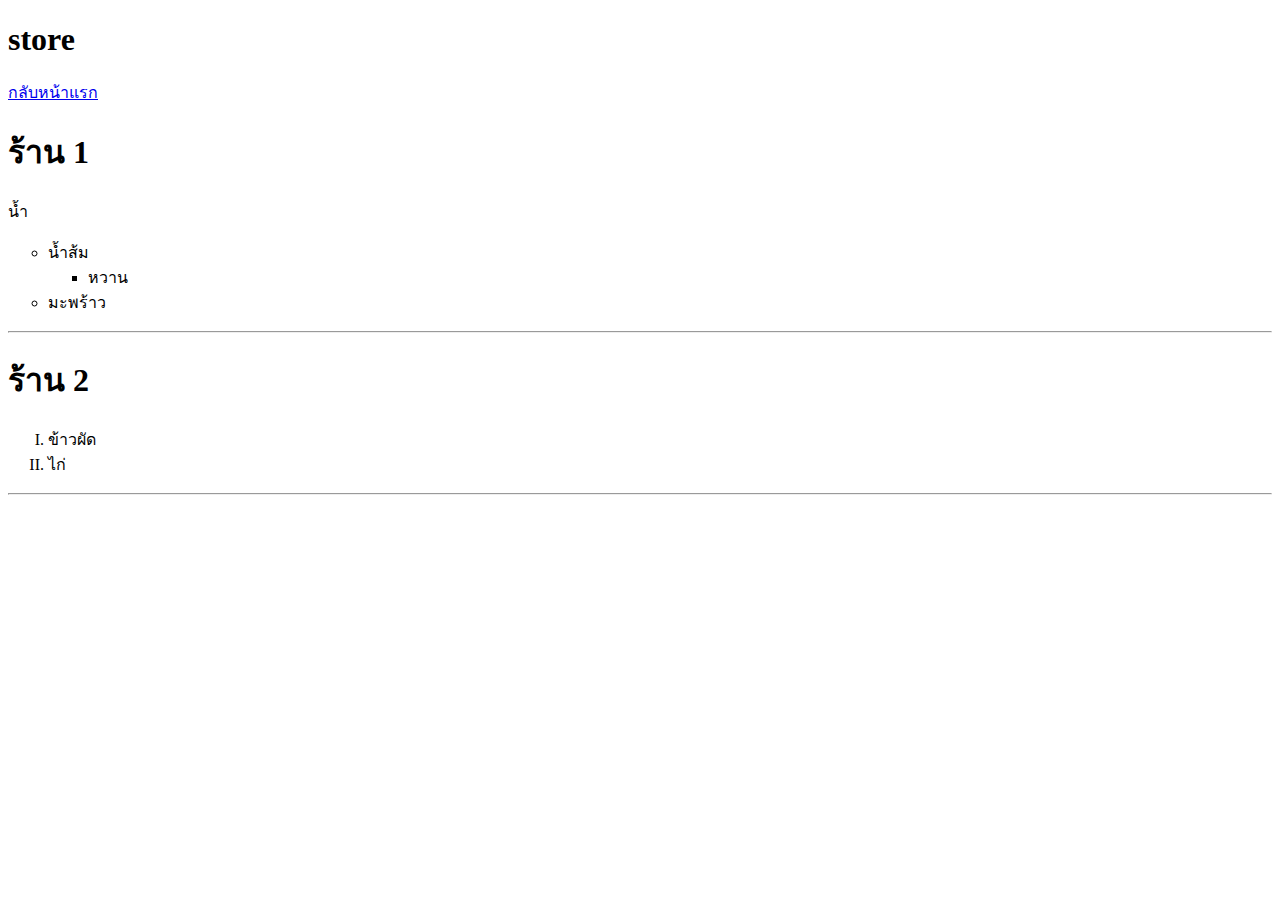
<file: shop/shop.html>
<!DOCTYPE html>
<html lang="en">
<head>
    <meta charset="UTF-8">
    <meta http-equiv="X-UA-Compatible" content="IE=edge">
    <meta name="viewport" content="width=device-width, initial-scale=1.0">
    <title>Document</title>
</head>
<body>
    <h1>store</h1>
    <a href="../index.html">กลับหน้าแรก</a> <!-- ..คือ backward folder-->
    <h1>ร้าน 1</h1>
    <p>น้ำ</p>
    <ul type="circle"> <!-- defauat จุด-->
        <li>น้ำส้ม</li>
            <ul type="square">
                <li>หวาน</li>
            </ul>
        <li>มะพร้าว</li>
    </ul>
    <hr>
    <h1>ร้าน 2</h1>
    <ol type="I"> <!-- type A B C-->
        <li>ข้าวผัด</li> <!-- defaut 1 2 3-->
        <li>ไก่</li>
        
    </ol>
    <hr>
</body>
</html>
</file>
<file: Css/instyle.css>
@import url("https://fonts.googleapis.com/css2?family=Tilt+Prism&display=swap");

/*This is external*/
* {
  font-family: "Tilt Prism", cursive;
}
</file>
<file: Css/style.css>
/*use bootstrap tools*/
p#message{
    color:rgb(122, 163, 41)
}
h1{
    font-style: italic;
}
</file>
